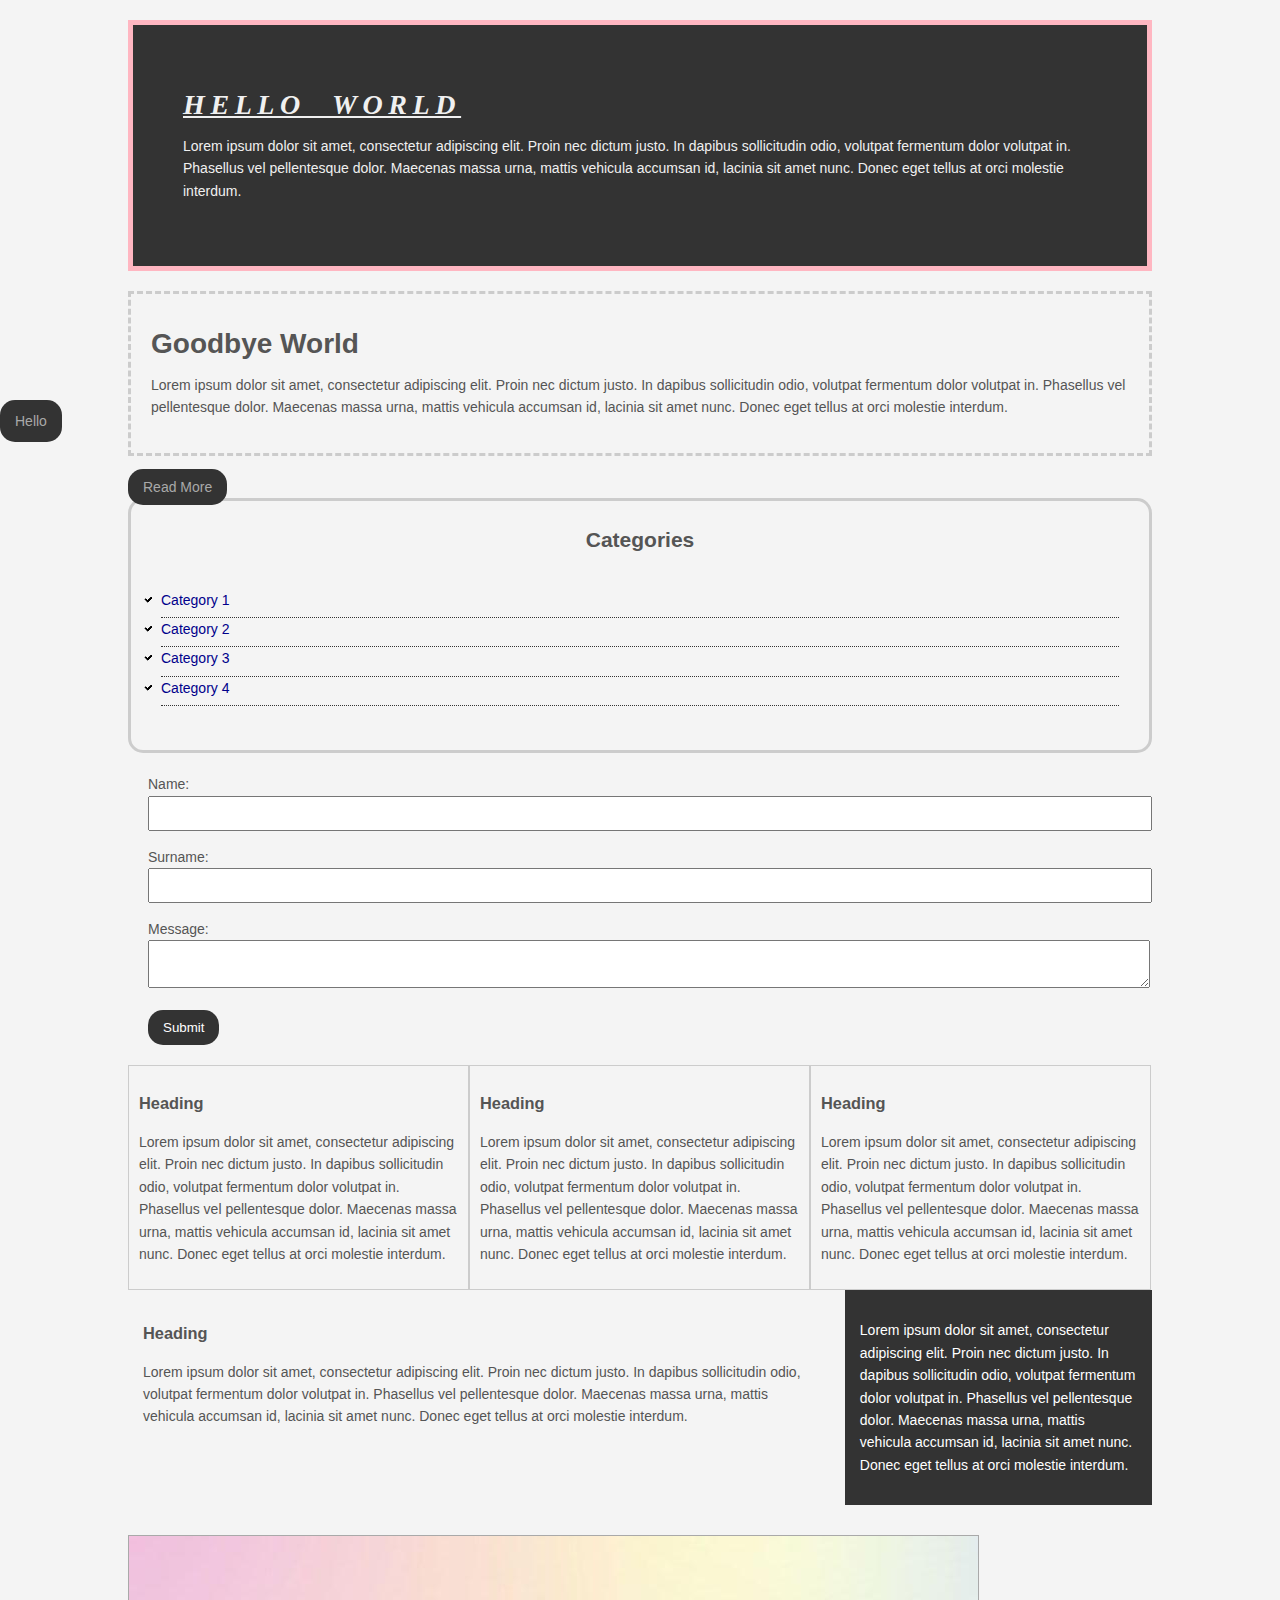
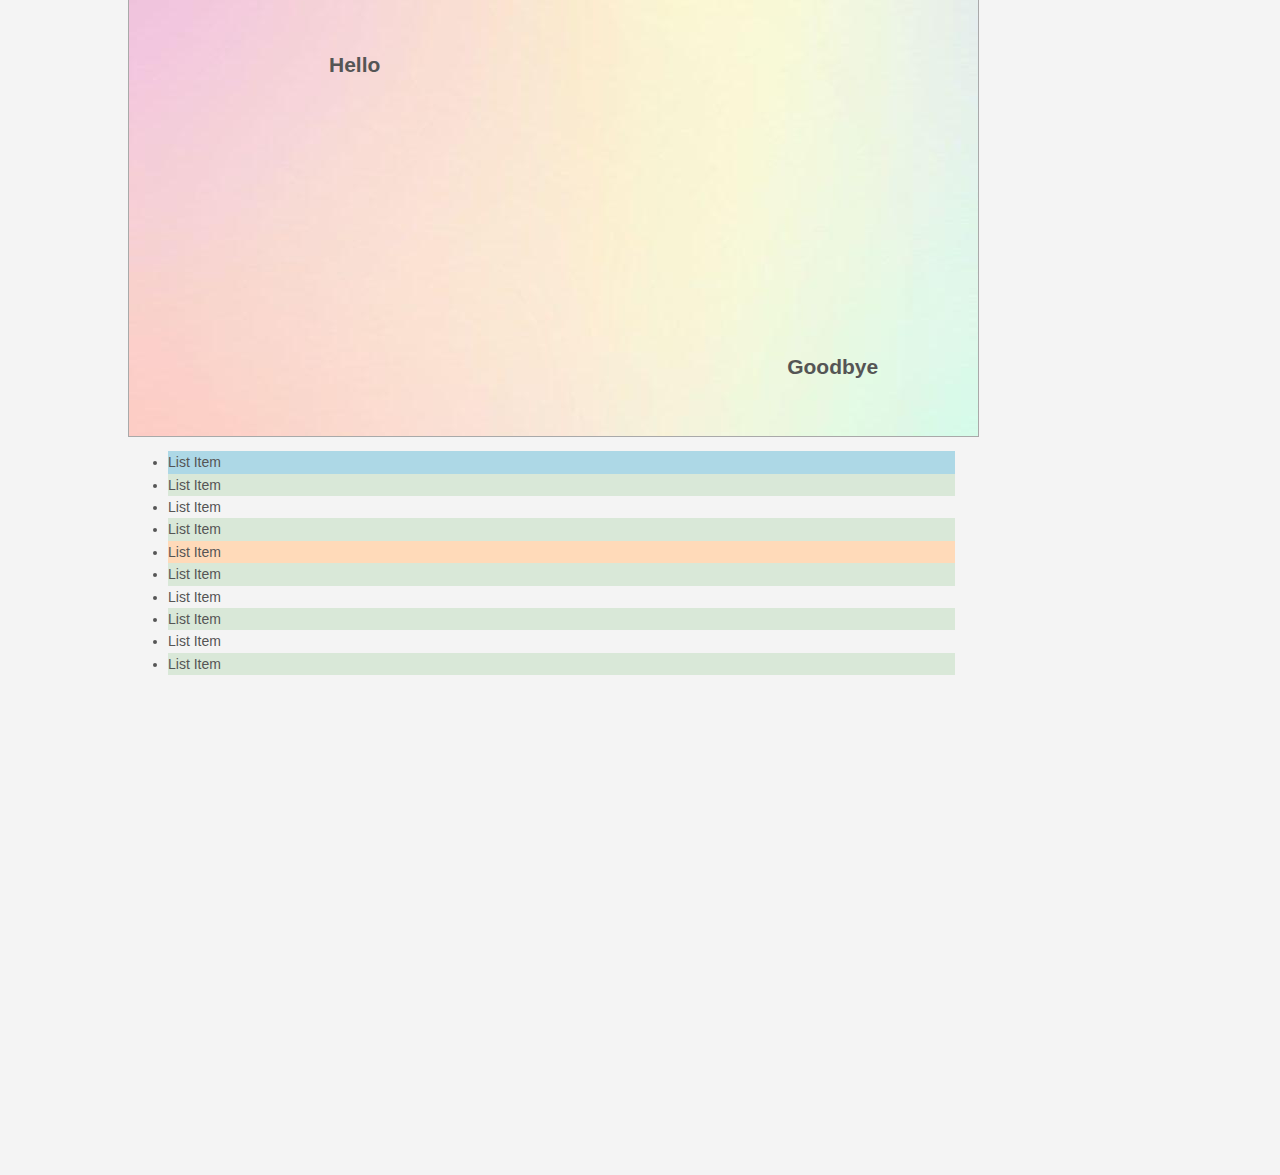
<file: CSS Cheat Sheet/index.html>
<!DOCTYPE html>
<html lang="en">
<head>
    <meta charset="UTF-8">
    <title>CSS Cheat Sheet</title>
    <link rel="stylesheet" type="text/css" href="css/style.css">
</head>
<body>
    <div class="container">
        <div class="box-1">
        <h1>Hello World</h1>
        <p>
            Lorem ipsum dolor sit amet, consectetur adipiscing elit. Proin nec dictum justo.
            In dapibus sollicitudin odio, volutpat fermentum dolor volutpat in. Phasellus vel
            pellentesque dolor. Maecenas massa urna, mattis vehicula accumsan id, lacinia sit amet nunc.
            Donec eget tellus at orci molestie interdum.
        </p>
        </div>

        <div class="box-2">
            <h1>Goodbye World</h1>
            <p>
                Lorem ipsum dolor sit amet, consectetur adipiscing elit. Proin nec dictum justo.
                In dapibus sollicitudin odio, volutpat fermentum dolor volutpat in. Phasellus vel
                pellentesque dolor. Maecenas massa urna, mattis vehicula accumsan id, lacinia sit amet nunc.
                Donec eget tellus at orci molestie interdum.
            </p>
        </div>
        <a class="button" href="">Read More</a>
        <div class="categories">
            <h2>Categories</h2>
                <ul>
                    <li><a href="#">Category 1</a></li>
                    <li><a href="#">Category 2</a></li>
                    <li><a href="#">Category 3</a></li>
                    <li><a href="test.html">Category 4</a></li>
                </ul>
        </div>

        <form class="my-form">
            <div class="form-group">
                <label>Name: </label>
                <input type="text" name="name">
            </div>
            <div class="form-group">
                <label>Surname: </label>
                <input type="text" name="surname">
            </div>
            <div class="form-group">
                <label>Message: </label>
                <textarea name="message"></textarea>
            </div>
            <input class="button" type="submit" value="Submit" name=" ">
        </form>

        <div class="block">
            <h3>Heading</h3>
            <p>
                Lorem ipsum dolor sit amet, consectetur adipiscing elit. Proin nec dictum justo.
                In dapibus sollicitudin odio, volutpat fermentum dolor volutpat in. Phasellus vel
                pellentesque dolor. Maecenas massa urna, mattis vehicula accumsan id, lacinia sit amet nunc.
                Donec eget tellus at orci molestie interdum.
            </p>
        </div>

        <div class="block">
            <h3>Heading</h3>
            <p>
                Lorem ipsum dolor sit amet, consectetur adipiscing elit. Proin nec dictum justo.
                In dapibus sollicitudin odio, volutpat fermentum dolor volutpat in. Phasellus vel
                pellentesque dolor. Maecenas massa urna, mattis vehicula accumsan id, lacinia sit amet nunc.
                Donec eget tellus at orci molestie interdum.
            </p>
        </div>

        <div class="block">
            <h3>Heading</h3>
            <p>
                Lorem ipsum dolor sit amet, consectetur adipiscing elit. Proin nec dictum justo.
                In dapibus sollicitudin odio, volutpat fermentum dolor volutpat in. Phasellus vel
                pellentesque dolor. Maecenas massa urna, mattis vehicula accumsan id, lacinia sit amet nunc.
                Donec eget tellus at orci molestie interdum.
            </p>
        </div>

        <div class="clr"></div>

        <div id="main-block">
            <h3>Heading</h3>
            <p>
                Lorem ipsum dolor sit amet, consectetur adipiscing elit. Proin nec dictum justo.
                In dapibus sollicitudin odio, volutpat fermentum dolor volutpat in. Phasellus vel
                pellentesque dolor. Maecenas massa urna, mattis vehicula accumsan id, lacinia sit amet nunc.
                Donec eget tellus at orci molestie interdum.
            </p>
        </div>

        <div id="sidebar">
            <p>
                Lorem ipsum dolor sit amet, consectetur adipiscing elit. Proin nec dictum justo.
                In dapibus sollicitudin odio, volutpat fermentum dolor volutpat in. Phasellus vel
                pellentesque dolor. Maecenas massa urna, mattis vehicula accumsan id, lacinia sit amet nunc.
                Donec eget tellus at orci molestie interdum.
            </p>
        </div>

        <div class="clr"></div>

        <div class="p-box">
            <h2 id="p-hello">Hello</h2>
            <h2 id="p-bye">Goodbye</h2>
        </div>

        <ul class="my-list">
            <li>List Item</li>
            <li>List Item</li>
            <li>List Item</li>
            <li>List Item</li>
            <li>List Item</li>
            <li>List Item</li>
            <li>List Item</li>
            <li>List Item</li>
            <li>List Item</li>
            <li>List Item</li>
        </ul>

    </div> <!-- ./container -->

    <a class="fix-me button" href="">Hello</a>

    <div style="margin-top:500px;"></div>
</body>
</html>
</file>
<file: CSS Cheat Sheet/css/style.css>
/*
* {
    margin:0;
    padding:0;
}
 */
body {
    background:#f4f4f4;
    color: #555555;

    font-family: Arial, Helvetica, sans-serif;
    font-size:14px;
    font-weight:normal;
    /* Same as above
    font: normal 14px Arial, Helvetica, sans-serif; */

    line-height:1.6em;
    margin:0;
}

a {
    text-decoration:none;
    color:darkblue;
}

a:hover {
    color:indianred;
}

a:active{
    color:darkseagreen;
}

a:visited {
    color: darkgray;
}

.container {
    width:80%;
    margin:auto;
}

.button {
    background-color:#333;
    color:#fff;
    padding:10px 15px;
    border:none;
    border-radius:15px;
}

.button:hover {
    background:dimgray;
    color:whitesmoke;
}

.clr {
    clear:both;
}

.box-1 {
    background-color:#333333;
    color:#f0f0f0;

    /*
    border-right:5px red solid;
    border-left:5px red solid;
    border-top:5px red solid;
    border-bottom:5px red solid;
     */

    border: 5px lightpink solid;

    /*
    border-width: 3px;
    border-bottom-width:10px;
    border-top-style:dotted;
     */

    padding:50px;
    margin: 20px 0; /* 20px top and bottom, 0 left and right */
}

/* styles h1s in box-1, not any other h1 */
.box-1 h1{
    font-family: Verdana;
    font-weight:800;
    font-style:italic;
    text-decoration:underline;
    text-transform:uppercase;
    letter-spacing:0.2em;
    word-spacing:0.5em;
}

.box-2 {
    border:3px dashed #ccc;
    padding:20px;
    margin:20px 0;
}

.categories {
    border:3px #ccc solid;
    padding:10px;
    border-radius:15px;
}

.categories h2 {
    text-align:center;
}

.categories ul {
    padding:20px;
    list-style:square; /* you can write none too */

}

.categories li {
    padding-bottom:6px;
    border-bottom: dotted 1px #333;
    list-style-image: url('../images/check.png');
}

.my-form {
    padding:20px;
}

.my-form .form-group {
    padding-bottom:15px;
}

.my-form label {
    display:block;
}

.my-form input[type="text"], .my-form textarea {
    padding:8px;
    width:100%;
}

.block {
    float:left;
    width: 33.3%;
    border:1px solid #ccc;
    padding:10px;
    box-sizing:border-box; /* takes in padding and border and applies it into width */
}

#main-block {
    float:left;
    width:69%;
    padding:15px;
    box-sizing:border-box;
}

#sidebar {
    float:right;
    width:30%;
    background-color:#333;
    color:#fff;
    padding:15px;
    box-sizing:border-box;
}

.p-box {
    width:80%;
    height:500px;
    border:1px solid darkgray;
    margin-top:30px;
    padding-left:30px;
    position:relative;
    background-image:url('../images/background.png');
    /* background-position:100px 200px; */
    background-repeat:no-repeat;
    /* background-position:center; */
}

#p-hello {
    position:absolute;
    top:100px;
    left:200px;
}

#p-bye {
    position:absolute;
    bottom:40px;
    right:100px;
}

.fix-me {
    position:fixed;
    top:400px;
}

.my-list li:first-child{
    width:80%;
    background:lightblue;
}

.my-list li:last-child{
    width:80%;
    background:lightpink;
}

.my-list li:nth-child(5){
    width:80%;
    background:peachpuff;
}

.my-list li:nth-child(even) {
    width:80%;
    background-color:#d9e8d8; /* if you put last-child after this it overwrites */
}
</file>
